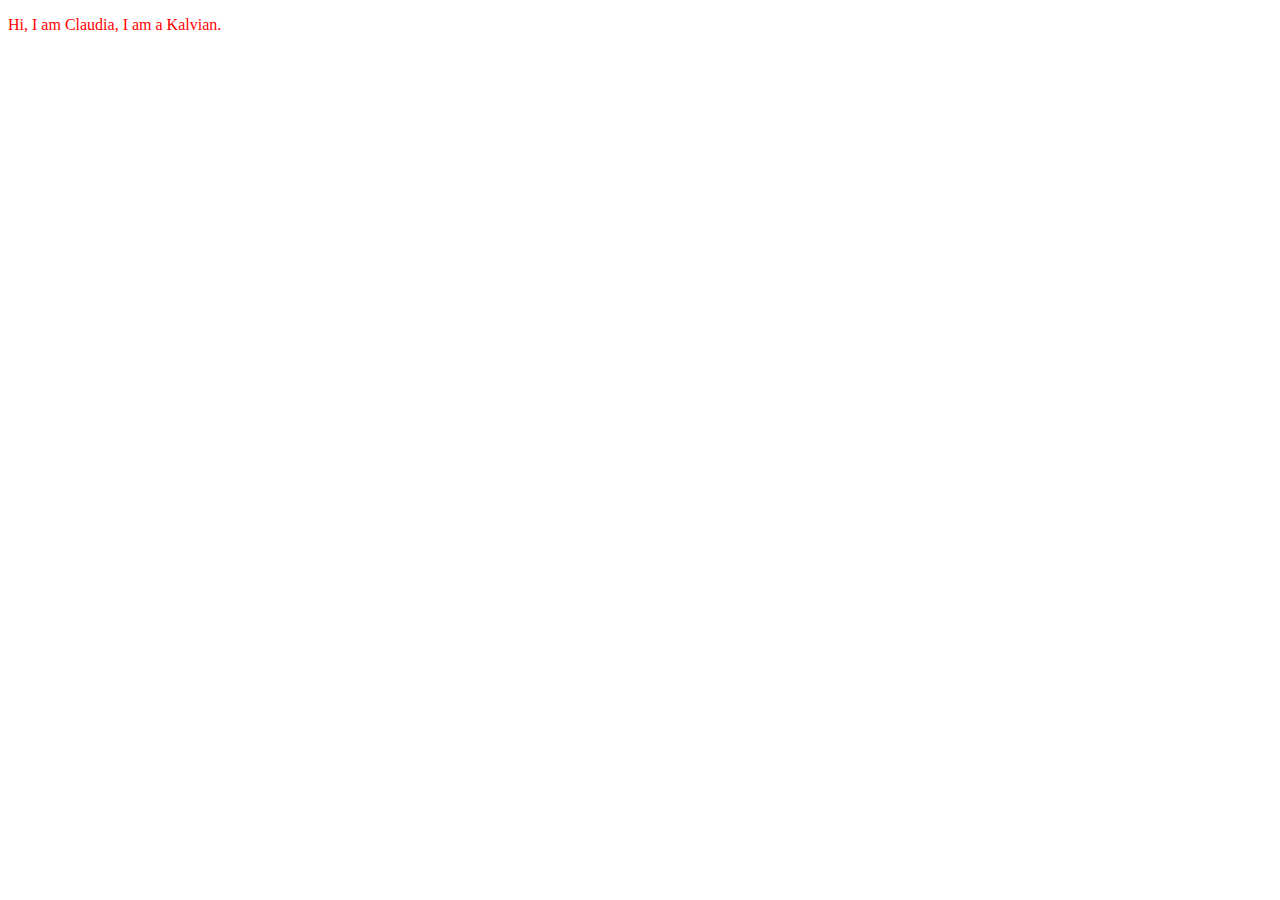
<file: index.html>
<!DOCTYPE html>
<html lang="en">

<head>
    <meta charset="UTF-8">
    <meta http-equiv="X-UA-Compatible" content="IE=edge">
    <meta name="viewport" content="width=device-width, initial-scale=1.0">
    <title>Lab on Git & GitHub</title>
    <link rel="stylesheet" href="style.css">
</head>

<body>
    <!-- Replace John Doe with your name -->

    <p>Hi, I am Claudia, I am a Kalvian.</p>

</body>

</html>
</file>
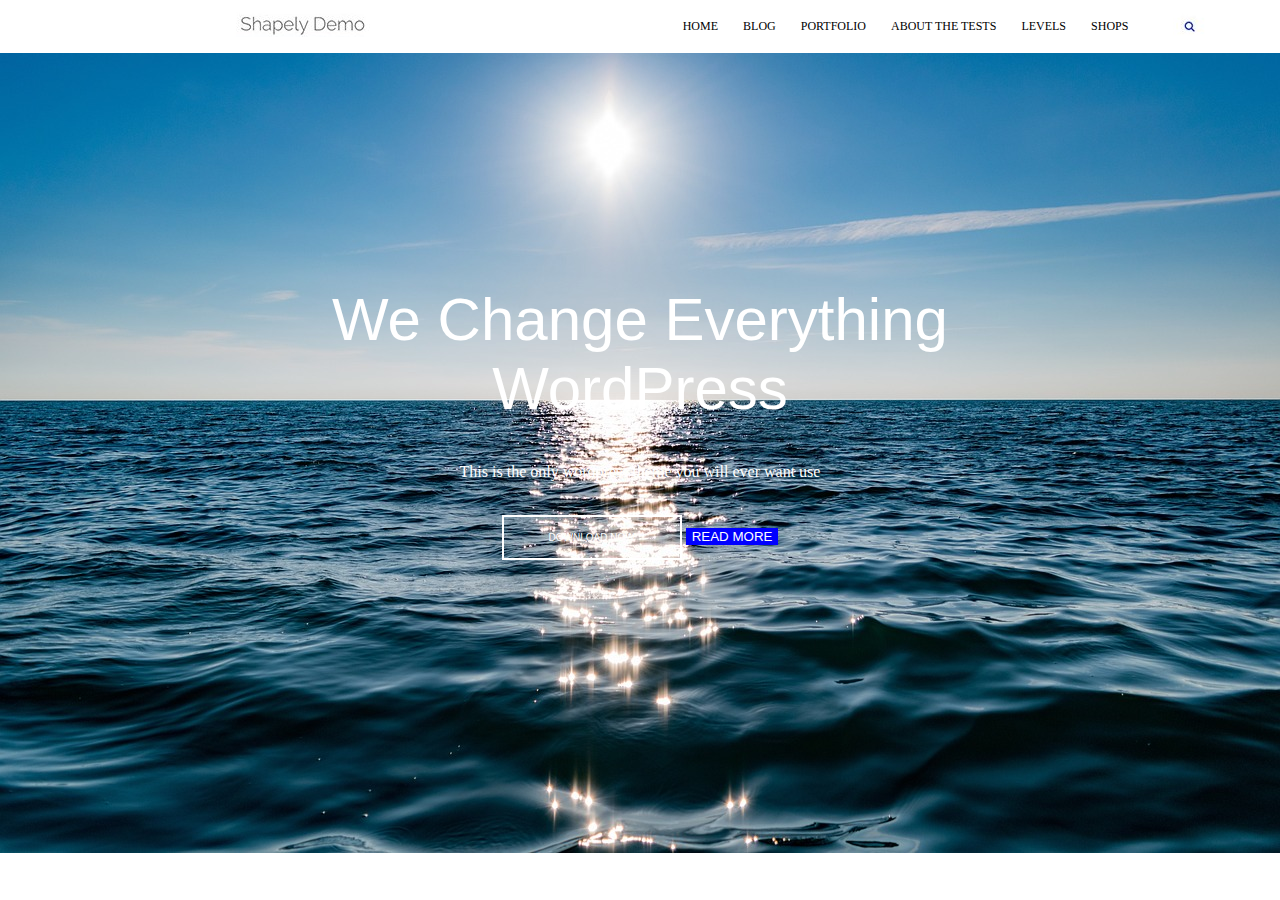
<file: copy.html>
<!DOCTYPE html>
<html lang="en">
<head>
    <meta charset="UTF-8">
    <meta name="viewport" content="width=device-width, initial-scale=1.0">
    <title>shapely demo</title>
    <link rel="stylesheet" href="copy.css">
</head>
<body>
    <nav>
        <div id="title">
            <div id="head"><img src="logo.png"></div>
            <div class="menu-items">
                <div id="nba">HOME</div>
                <div id="nba">BLOG</div>
                <div id="nba">PORTFOLIO</div>
                <div id="nba">ABOUT THE TESTS</div>
                <div id="nba">LEVELS</div>
                <div id="nba">SHOPS</div>
                <div  id="search"><img src="search.png"></div>
            </div> 
            
        </div>
    </nav>
    <div id="cont">
        <h1>We Change Everything<br>WordPress</h1>
        <p>This is the only wordpress theme you will ever want use</p>
        <br>

        <div id="button">
            <button class="button1">DOWNLOAD NOW</button>
            <button class="button2">READ MORE</button>
        </div>
    </div>
    

    
   
    
</body>
</html>
</file>
<file: style.css>
/* Change the color of the text from blue to red */
p {
    color: red;
}
</file>
<file: copy.css>
body, html{
    margin: 0;
    padding: 0;
}

#title{
    
    display: flex;
    align-items: center;
    justify-content: space-around;
    /* border: 1px solid gainsboro; */

}

body{
    background-image: url('sea-1.jpg');
    background-repeat: no-repeat;
    background-size: cover;

    
}

#head{
    text-align: center;
    width: 450px;
    padding: 2px;
    font-family: Verdana, Geneva, Tahoma, sans-serif;
}

#nba{
    
    display: inline;
    margin-left: 25px;
    font-size: 12px;
   
}
#search{
    /* width:10px */
    margin-left: 45px;
    display: inline;
}

.menu-items{
    display: flex;
    align-items: center;
}

nav{
    background-color: white;
    margin: 0px;
    padding: 10px;
}

#cont{
    color: white;
    text-align: center;
    font-family: 'Times';
    padding-top: 15%;
}
#button{
    padding-right: 10px 20px;
    border-radius: 5px;
    display: inline;
}

.button1{
    padding: 15px;
    padding: 15px 45px 15px 45px;
    border: 2px solid white;
    background-color: transparent;
    color: white;
    font-size: 10px;
}

.button2{
    padding: 15px 45px 15px 4 5px;
    background-color: blue;
    border: none;
    color: white;
    font-weight: 300;
}

#cont h1{
    font-family: Arial, Helvetica, sans-serif;
    font-size: 60px;
    font-weight: 100;
}
</file>
